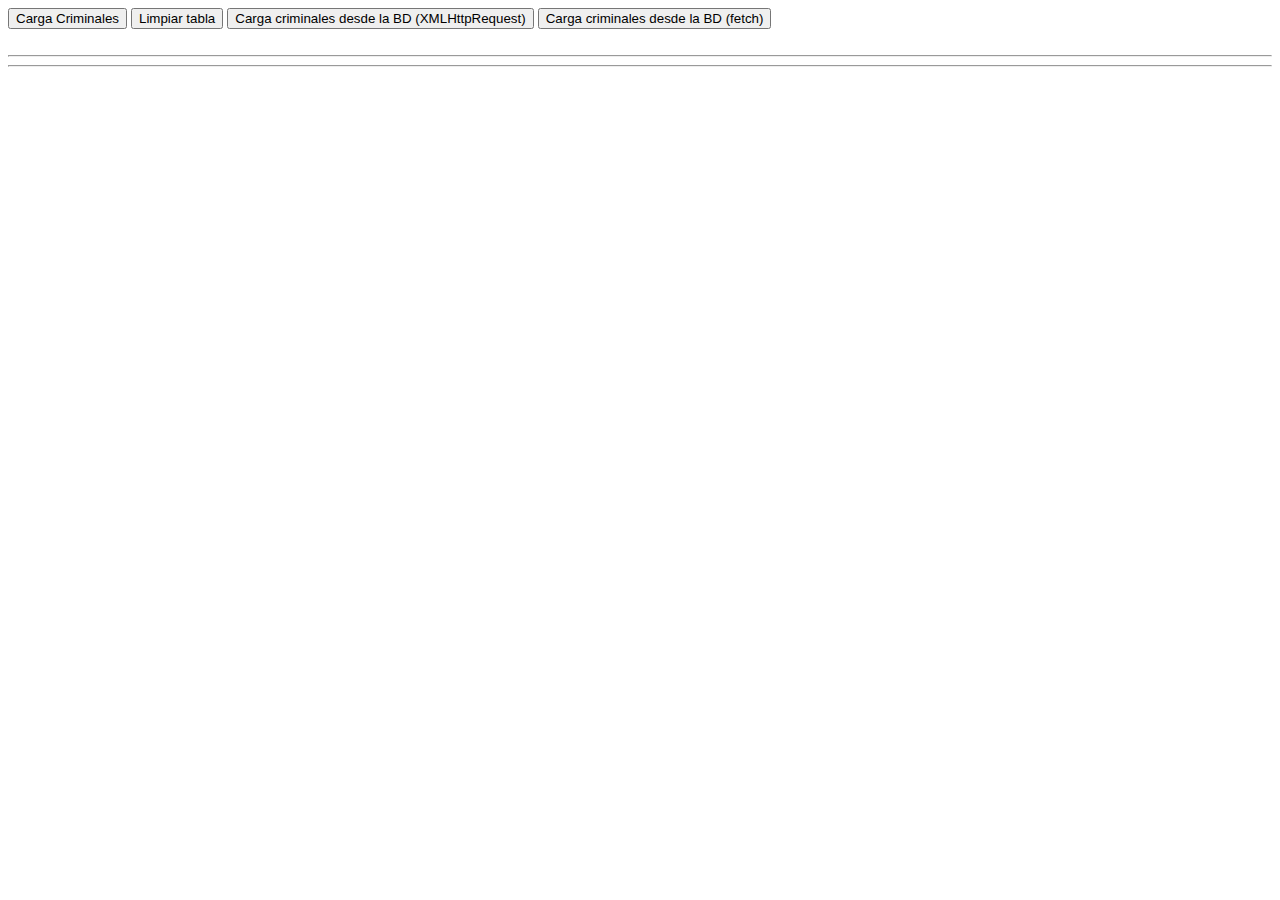
<file: U7 - Entregable 22-23 FBI/index.html>
<!DOCTYPE html>
<html lang="en">
<head>
    <meta charset="UTF-8">
    <meta http-equiv="X-UA-Compatible" content="IE=edge">
    <meta name="viewport" content="width=device-width, initial-scale=1.0">
    <script defer src="app.js"></script>
    <link rel="stylesheet" href="style.css">
    <title>FBI</title>
</head>
<body>
    
    <button id="cargaCriminales">Carga Criminales</button>
    <button id="limpiarTabla">Limpiar tabla</button>
    <button id="cargaCriminalesXMLHttpRequest">Carga criminales desde la BD (XMLHttpRequest)</button>
    <button id="cargaCriminalesfetch">Carga criminales desde la BD (fetch)</button>
    <br><br>
    <hr>
    <div id="respuesta"></div>
    <hr>
    <br><br>
    <div id="tabla"></div>
</body>
</html>
</file>
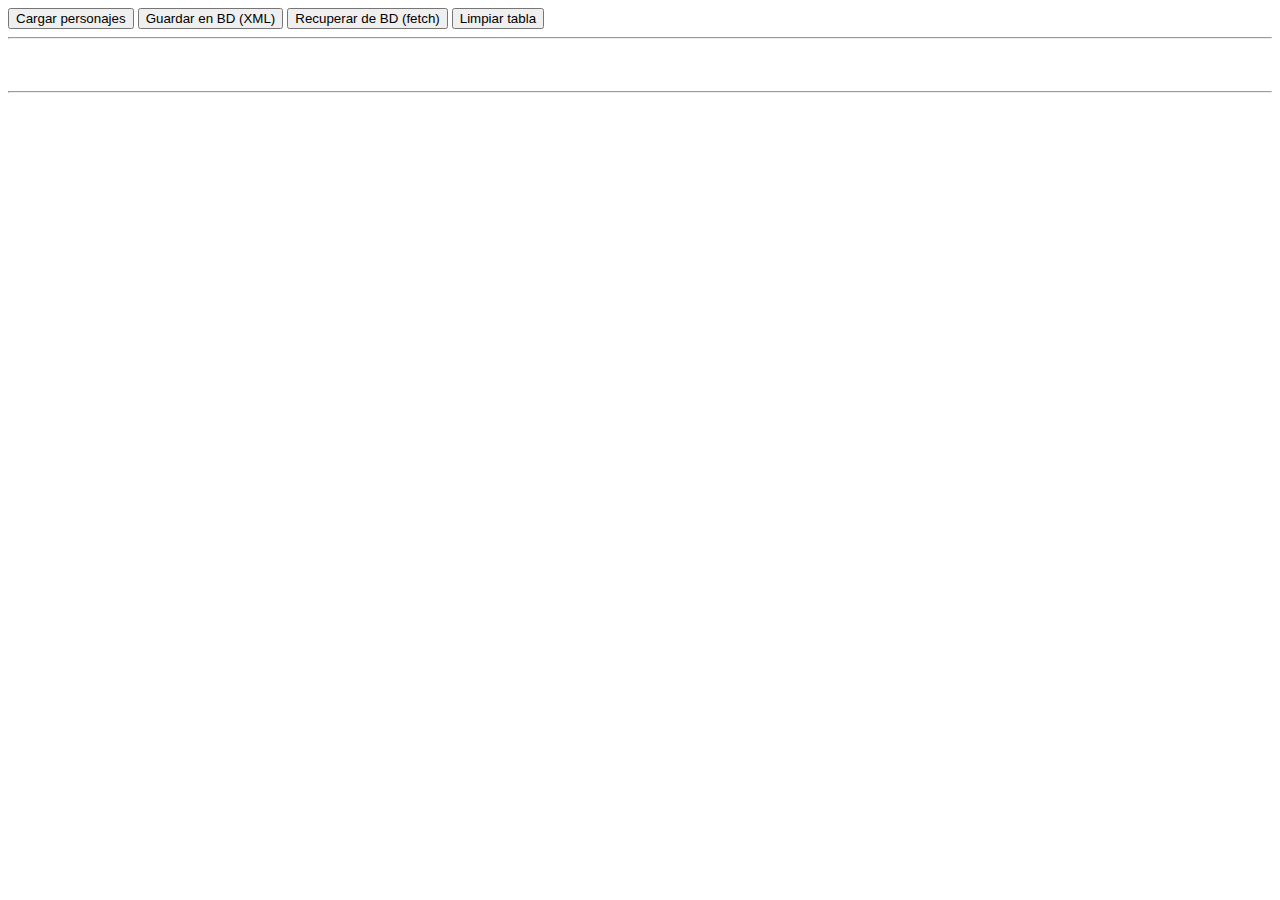
<file: U7 - Examen Marvel/index.html>
<!DOCTYPE html>
<html lang="es">

<head>
    <meta charset="UTF-8">
    <meta http-equiv="X-UA-Compatible" content="IE=edge">
    <meta name="viewport" content="width=device-width, initial-scale=1.0">
    <link rel="stylesheet" href="style.css">
    <script defer src="app.js"></script>
    <title>Marvel</title>

    <link href="https://cdn.jsdelivr.net/npm/bootstrap@5.3.0-alpha1/dist/css/bootstrap.min.css" rel="stylesheet"
        integrity="sha384-GLhlTQ8iRABdZLl6O3oVMWSktQOp6b7In1Zl3/Jr59b6EGGoI1aFkw7cmDA6j6gD" crossorigin="anonymous">
    <link rel="stylesheet" href="https://cdn.jsdelivr.net/npm/bootstrap-icons@1.10.3/font/bootstrap-icons.css">
    <script defer src="https://cdn.jsdelivr.net/npm/bootstrap@5.3.0-alpha1/dist/js/bootstrap.bundle.min.js"
        integrity="sha384-w76AqPfDkMBDXo30jS1Sgez6pr3x5MlQ1ZAGC+nuZB+EYdgRZgiwxhTBTkF7CXvN"
        crossorigin="anonymous"></script>
    
</head>

<body>
    <button class="btn btn-primary" id="cargarPersonajes">Cargar personajes</button>
    <button class="btn btn-primary" id="guardarXML">Guardar en BD (XML)</button>
    <button class="btn btn-primary" id="recuperarFetch">Recuperar de BD (fetch)</button>
    <button class="btn btn-primary" id="limpiarTabla">Limpiar tabla</button>

    <br>
    <hr><br>

    <div id="trazas"></div>

    <br>
    <hr><br>

    <div id="personajes"></div>
</body>

</html>
</file>
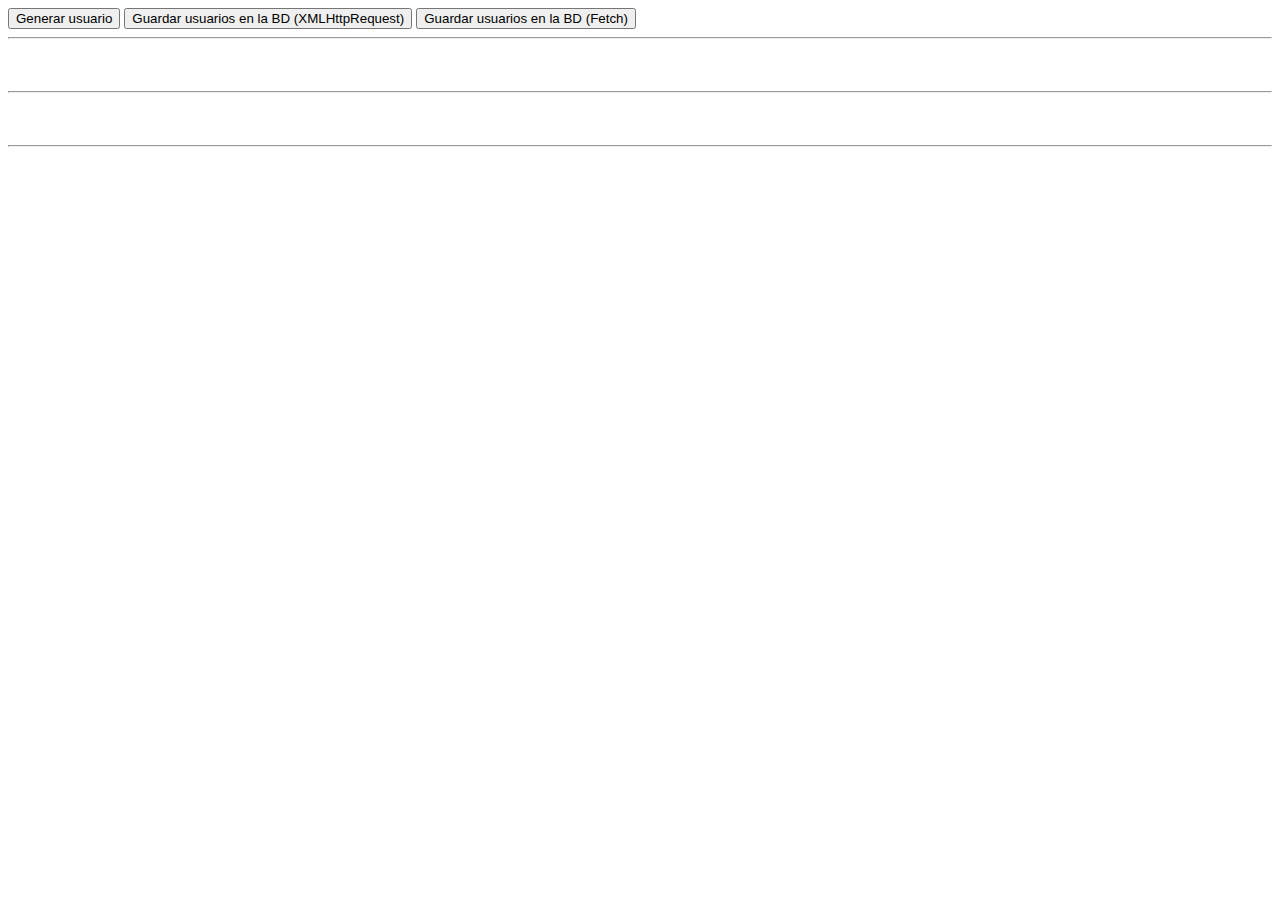
<file: U7 - RandomUser/index.html>
<!DOCTYPE html>
<html lang="es">
<head>
    <meta charset="UTF-8">
    <meta http-equiv="X-UA-Compatible" content="IE=edge">
    <meta name="viewport" content="width=device-width, initial-scale=1.0">
    <link rel="stylesheet" href="style.css">
    <script defer src="app.js"></script>
    <title>RandomUser</title>
</head>
<body>
    <button id="generarUsuario">Generar usuario</button>
    <button id="guardarXMLHttpRequest">Guardar usuarios en la BD (XMLHttpRequest)</button>
    <button id="guardarFetch">Guardar usuarios en la BD (Fetch)</button>
    <br>
    <hr>
    <br>
    <div id="respuesta"></div>
    <br>
    <hr>
    <br>
    <div id="usuario"></div>
    <br>
    <hr>
    <br>
    <table id="tablaUsuarios"></table>
</body>
</html>
</file>
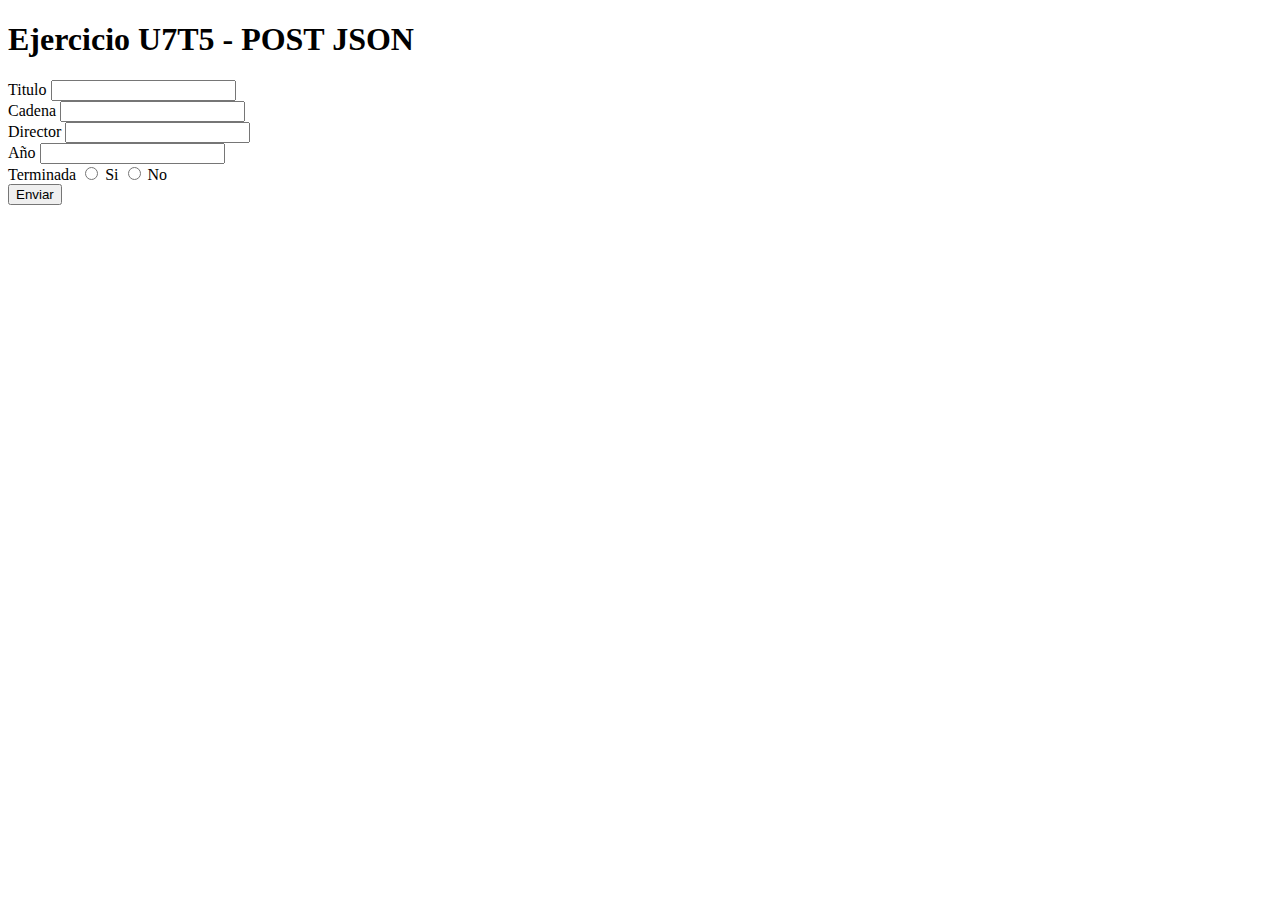
<file: U7T5/index.html>
<!DOCTYPE html>
<html lang="en">

<head>
    <meta charset="UTF-8">
    <meta http-equiv="X-UA-Compatible" content="IE=edge">
    <meta name="viewport" content="width=device-width, initial-scale=1.0">
    <title>U7T5</title>
    <script defer src="app.js"></script>
    <link rel="stylesheet" href="style.css">
</head>

<body>
    <h1>Ejercicio U7T5 - POST JSON</h1>
    <!-- Titulo -->
    <label for="titulo">Titulo</label>
    <input type="text" name="titulo" id="titulo">
    <br>
    <!-- Cadena -->
    <label for="cadena">Cadena</label>
    <input type="text" name="cadena" id="cadena">
    <br>
    <!-- Director -->
    <label for="director">Director</label>
    <input type="text" name="director" id="director">
    <br>
    <!-- Año -->
    <label for="anyo">Año</label>
    <input type="number" name="anyo" id="anyo">
    <br>
    <!-- Terminada -->
    <label for="terminada">Terminada</label>
    <input type="radio" id="si" name="terminada" value="si">
    <label for="html">Si</label>
    <input type="radio" id="No" name="terminada" value="No">
    <label for="css">No</label>
    <br>
    <button id="boton">Enviar</button>
    <br><br>
    <div id="resultado"></div>
</body>

</html>
</file>
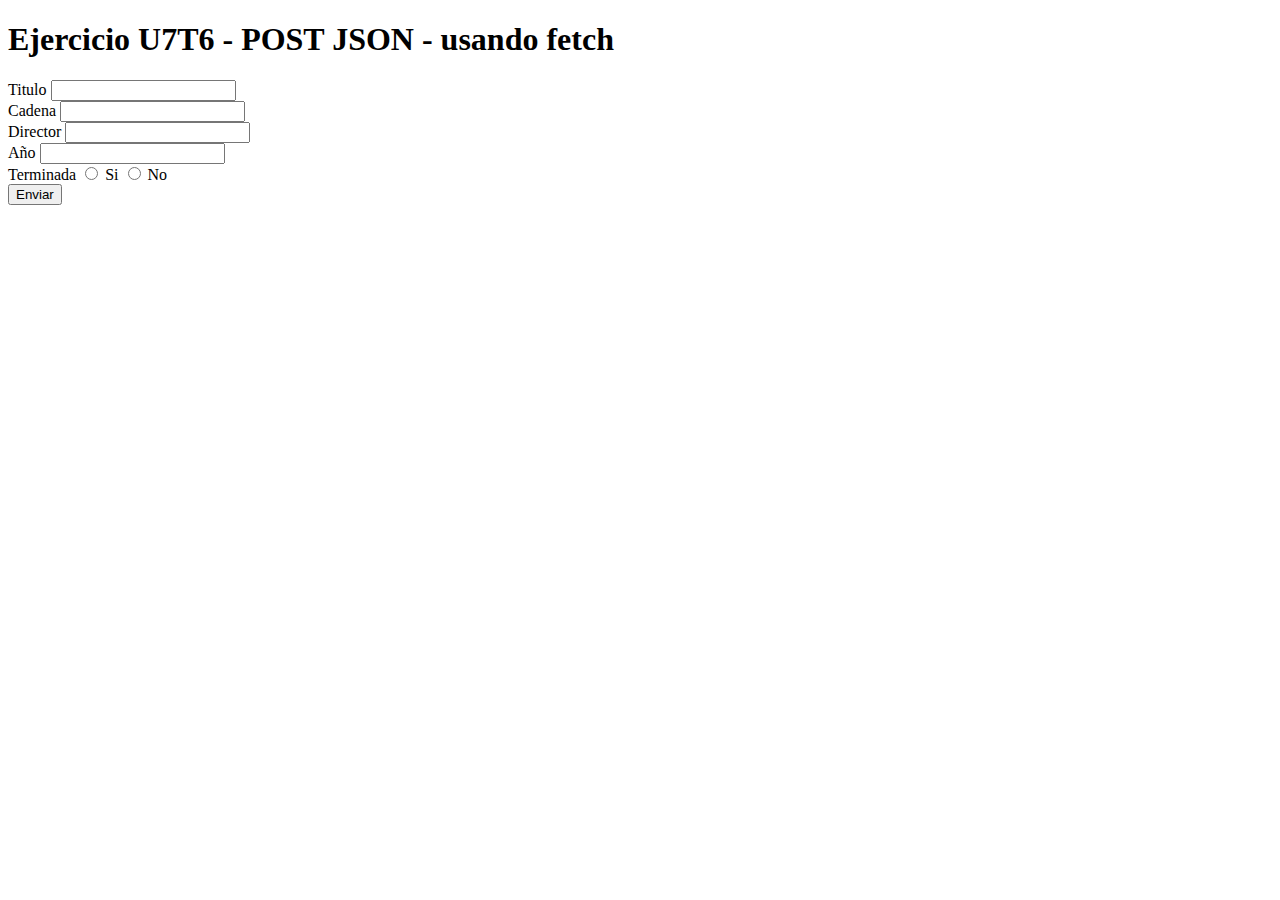
<file: U7T6/index.html>
<!DOCTYPE html>
<html lang="en">

<head>
    <meta charset="UTF-8">
    <meta http-equiv="X-UA-Compatible" content="IE=edge">
    <meta name="viewport" content="width=device-width, initial-scale=1.0">
    <title>U7T6</title>
    <script defer src="app.js"></script>
    <link rel="stylesheet" href="style.css">
</head>

<body>
    <h1>Ejercicio U7T6 - POST JSON - usando fetch</h1>
    <!-- Titulo -->
    <label for="titulo">Titulo</label>
    <input type="text" name="titulo" id="titulo">
    <br>
    <!-- Cadena -->
    <label for="cadena">Cadena</label>
    <input type="text" name="cadena" id="cadena">
    <br>
    <!-- Director -->
    <label for="director">Director</label>
    <input type="text" name="director" id="director">
    <br>
    <!-- Año -->
    <label for="anyo">Año</label>
    <input type="number" name="anyo" id="anyo">
    <br>
    <!-- Terminada -->
    <label for="terminada">Terminada</label>
    <input type="radio" id="si" name="terminada" value="si">
    <label for="html">Si</label>
    <input type="radio" id="No" name="terminada" value="No">
    <label for="css">No</label>
    <br>
    <button id="boton">Enviar</button>
    <br><br>
    <div id="resultado"></div>
</body>

</html>
</file>
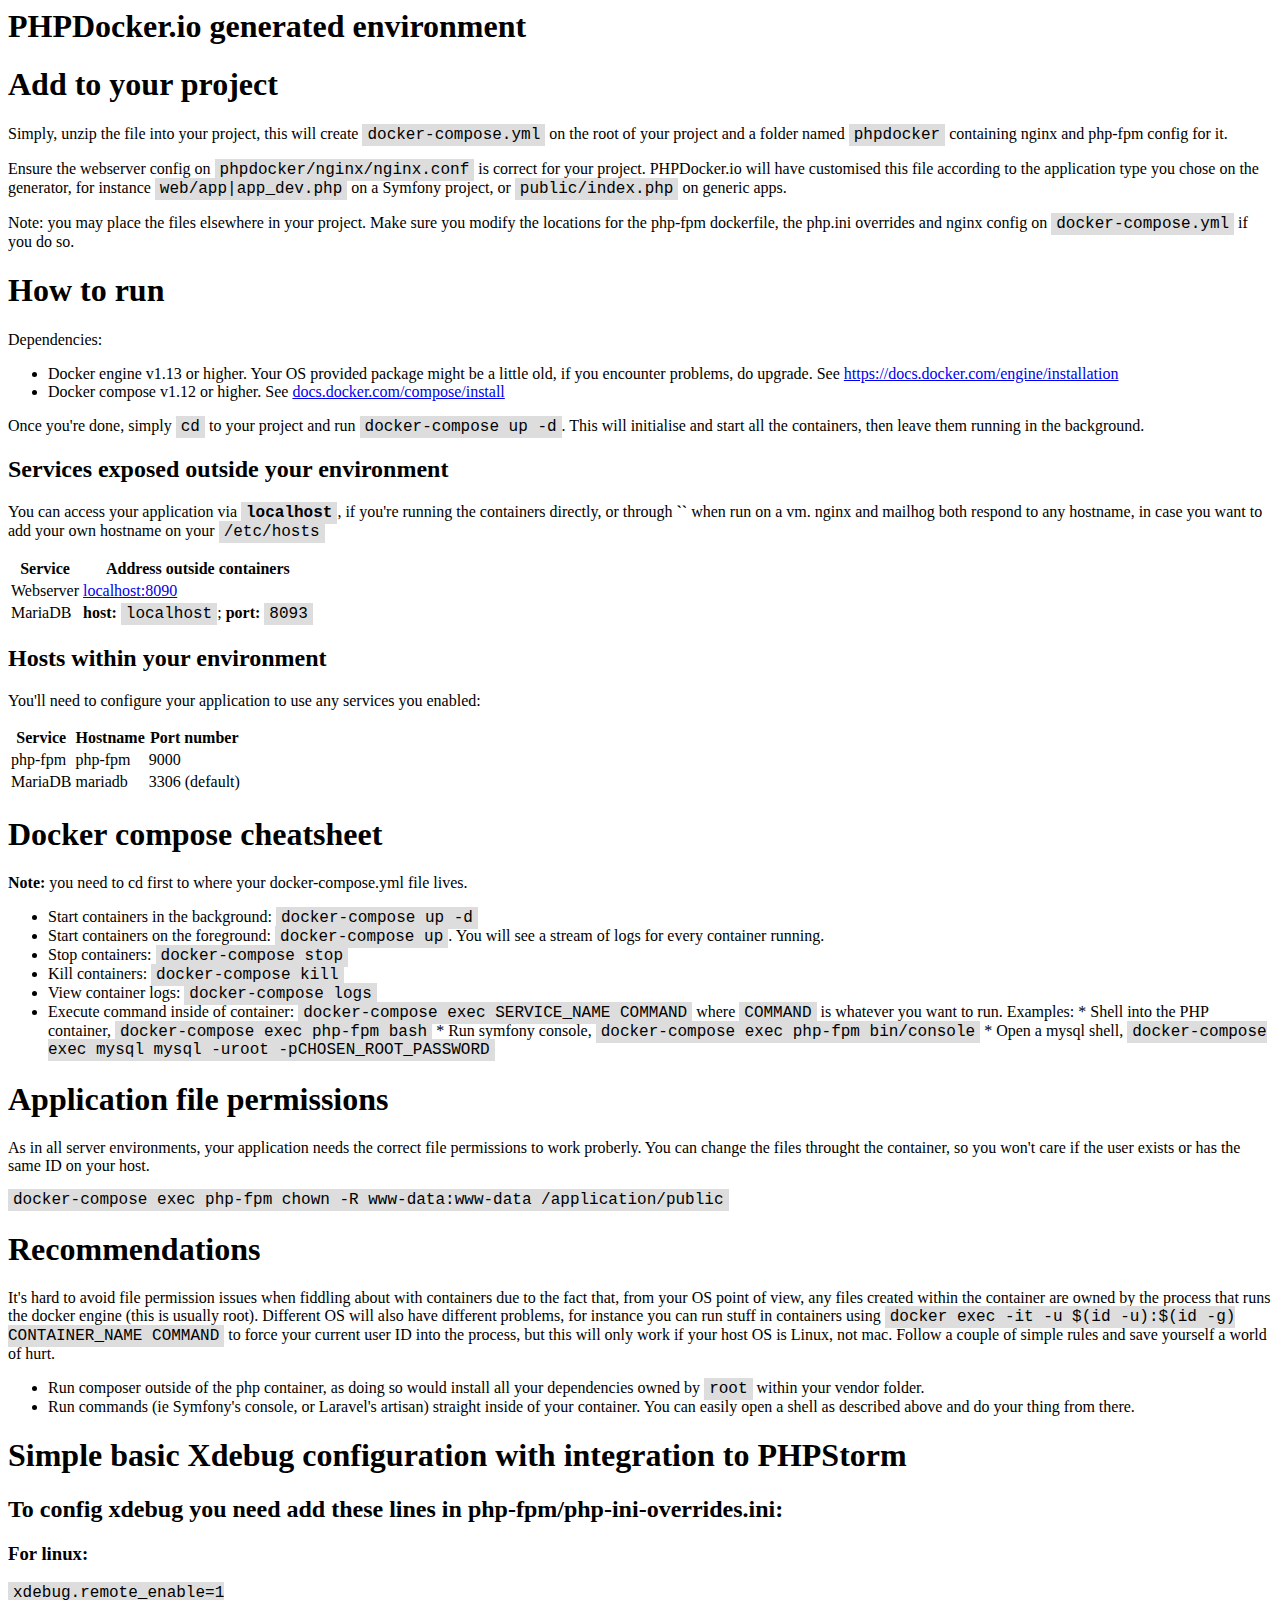
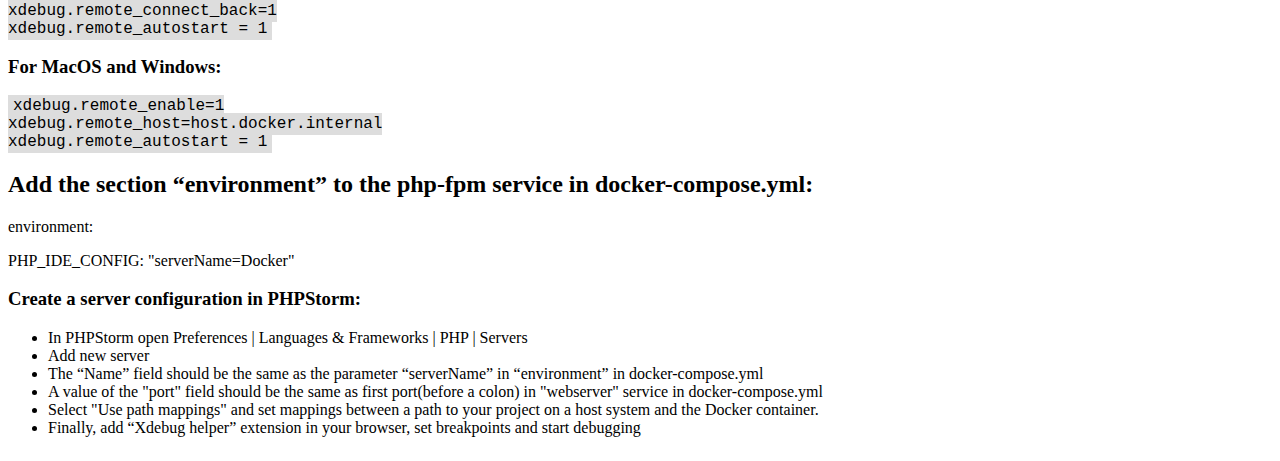
<file: phpdocker/README.html>
<html>
<head>
    <title>PHPDocker.io Readme</title>
    <link rel="stylesheet" href="http://yui.yahooapis.com/pure/0.6.0/pure-min.css">

    <style>
        code {
            background-color : #ddd;
            padding          : 2px 5px;
            font-family      : monospace;
            font-size        : 16px;
        }
    </style>
</head>
<body>

<div class="pure-g">
    <div class="pure-u-1-24"></div>
    <div class="pure-u-22-24">
        <h1>PHPDocker.io generated environment</h1>

<h1>Add to your project</h1>

<p>Simply, unzip the file into your project, this will create <code>docker-compose.yml</code> on the root of your project and a folder named <code>phpdocker</code> containing nginx and php-fpm config for it.</p>

<p>Ensure the webserver config on <code>phpdocker/nginx/nginx.conf</code> is correct for your project. PHPDocker.io will have customised this file according to the application type you chose on the generator, for instance <code>web/app|app_dev.php</code> on a Symfony project, or <code>public/index.php</code> on generic apps.</p>

<p>Note: you may place the files elsewhere in your project. Make sure you modify the locations for the php-fpm dockerfile, the php.ini overrides and nginx config on <code>docker-compose.yml</code> if you do so.</p>

<h1>How to run</h1>

<p>Dependencies:</p>

<ul>
<li>Docker engine v1.13 or higher. Your OS provided package might be a little old, if you encounter problems, do upgrade. See <a href="https://docs.docker.com/engine/installation">https://docs.docker.com/engine/installation</a></li>
<li>Docker compose v1.12 or higher. See <a href="https://docs.docker.com/compose/install/">docs.docker.com/compose/install</a></li>
</ul>

<p>Once you're done, simply <code>cd</code> to your project and run <code>docker-compose up -d</code>. This will initialise and start all the containers, then leave them running in the background.</p>

<h2>Services exposed outside your environment</h2>

<p>You can access your application via <strong><code>localhost</code></strong>, if you're running the containers directly, or through <strong>``</strong> when run on a vm. nginx and mailhog both respond to any hostname, in case you want to add your own hostname on your <code>/etc/hosts</code></p>

<table>
<thead>
<tr>
  <th>Service</th>
  <th>Address outside containers</th>
</tr>
</thead>
<tbody>
<tr>
  <td>Webserver</td>
  <td><a href="http://localhost:8090">localhost:8090</a></td>
</tr>
<tr>
  <td>MariaDB</td>
  <td><strong>host:</strong> <code>localhost</code>; <strong>port:</strong> <code>8093</code></td>
</tr>
</tbody>
</table>

<h2>Hosts within your environment</h2>

<p>You'll need to configure your application to use any services you enabled:</p>

<table>
<thead>
<tr>
  <th>Service</th>
  <th>Hostname</th>
  <th>Port number</th>
</tr>
</thead>
<tbody>
<tr>
  <td>php-fpm</td>
  <td>php-fpm</td>
  <td>9000</td>
</tr>
<tr>
  <td>MariaDB</td>
  <td>mariadb</td>
  <td>3306 (default)</td>
</tr>
</tbody>
</table>

<h1>Docker compose cheatsheet</h1>

<p><strong>Note:</strong> you need to cd first to where your docker-compose.yml file lives.</p>

<ul>
<li>Start containers in the background: <code>docker-compose up -d</code></li>
<li>Start containers on the foreground: <code>docker-compose up</code>. You will see a stream of logs for every container running.</li>
<li>Stop containers: <code>docker-compose stop</code></li>
<li>Kill containers: <code>docker-compose kill</code></li>
<li>View container logs: <code>docker-compose logs</code></li>
<li>Execute command inside of container: <code>docker-compose exec SERVICE_NAME COMMAND</code> where <code>COMMAND</code> is whatever you want to run. Examples:
    * Shell into the PHP container, <code>docker-compose exec php-fpm bash</code>
    * Run symfony console, <code>docker-compose exec php-fpm bin/console</code>
    * Open a mysql shell, <code>docker-compose exec mysql mysql -uroot -pCHOSEN_ROOT_PASSWORD</code></li>
</ul>

<h1>Application file permissions</h1>

<p>As in all server environments, your application needs the correct file permissions to work proberly. You can change the files throught the container, so you won't care if the user exists or has the same ID on your host.</p>

<p><code>docker-compose exec php-fpm chown -R www-data:www-data /application/public</code></p>

<h1>Recommendations</h1>

<p>It's hard to avoid file permission issues when fiddling about with containers due to the fact that, from your OS point of view, any files created within the container are owned by the process that runs the docker engine (this is usually root). Different OS will also have different problems, for instance you can run stuff in containers using <code>docker exec -it -u $(id -u):$(id -g) CONTAINER_NAME COMMAND</code> to force your current user ID into the process, but this will only work if your host OS is Linux, not mac. Follow a couple of simple rules and save yourself a world of hurt.</p>

<ul>
<li>Run composer outside of the php container, as doing so would install all your dependencies owned by <code>root</code> within your vendor folder.</li>
<li>Run commands (ie Symfony's console, or Laravel's artisan) straight inside of your container. You can easily open a shell as described above and do your thing from there.</li>
</ul>

<h1>Simple basic Xdebug configuration with integration to PHPStorm</h1>

<h2>To config xdebug you need add these lines in php-fpm/php-ini-overrides.ini:</h2>

<h3>For linux:</h3>

<pre><code>xdebug.remote_enable=1
xdebug.remote_connect_back=1
xdebug.remote_autostart = 1
</code></pre>

<h3>For MacOS and Windows:</h3>

<pre><code>xdebug.remote_enable=1
xdebug.remote_host=host.docker.internal
xdebug.remote_autostart = 1
</code></pre>

<h2>Add the section “environment” to the php-fpm service in docker-compose.yml:</h2>

<p>environment:</p>

<p>PHP_IDE_CONFIG: "serverName=Docker"</p>

<h3>Create a server configuration in PHPStorm:</h3>

<ul>
<li>In PHPStorm open Preferences | Languages &amp; Frameworks | PHP | Servers</li>
<li>Add new server</li>
<li>The “Name” field should be the same as the parameter “serverName” in “environment” in docker-compose.yml</li>
<li>A value of the "port" field should be the same as first port(before a colon) in "webserver" service in docker-compose.yml</li>
<li>Select "Use path mappings" and set mappings between a path to your project on a host system and the Docker container.</li>
<li>Finally, add “Xdebug helper” extension in your browser, set breakpoints and start debugging</li>
</ul>
    </div>
    <div class="pure-u-1-24"></div>
</div>

<script>
    var tables = document.getElementsByTagName('table');
    for (var i = 0; i < tables.length; i++) {
        tables[i].className = "pure-table";
    }
</script>
</body>
</html>
</file>
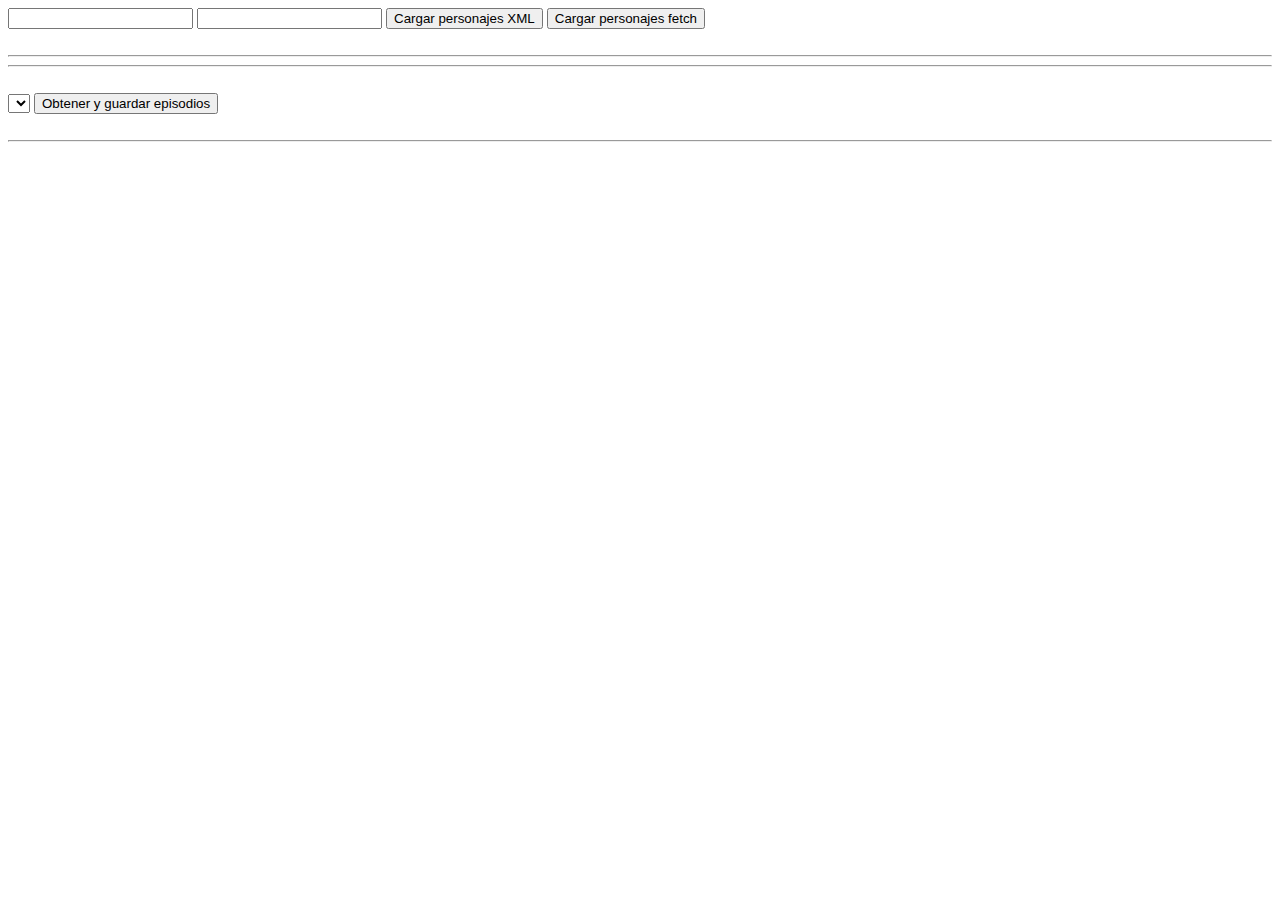
<file: U7 - Examen Rick and Morty/indes.html>
<!DOCTYPE html>
<html lang="es">
<head>
    <meta charset="UTF-8">
    <meta http-equiv="X-UA-Compatible" content="IE=edge">
    <meta name="viewport" content="width=device-width, initial-scale=1.0">
    <link rel="stylesheet" href="style.css">
    <script defer src="app.js"></script>
    <title>Rick and Morty</title>
</head>
<body>
    <input type="number" name="min" id="min">
    <input type="number" name="max" id="max">
    <button id="cargaXML">Cargar personajes XML</button>
    <button id="cargaFetch">Cargar personajes fetch</button>
    <br><br>
    <hr>
    <div id="divRespuesta"></div>
    <hr>
    <br>
    <select name="selectPersonajes" id="selectPersonajes"></select>
    <button id="obtenerEpisodios">Obtener y guardar episodios</button>
    <br><br>
    <hr>
    <br><br>
    <div id="divPersonajes"></div>
</body>
</html>
</file>
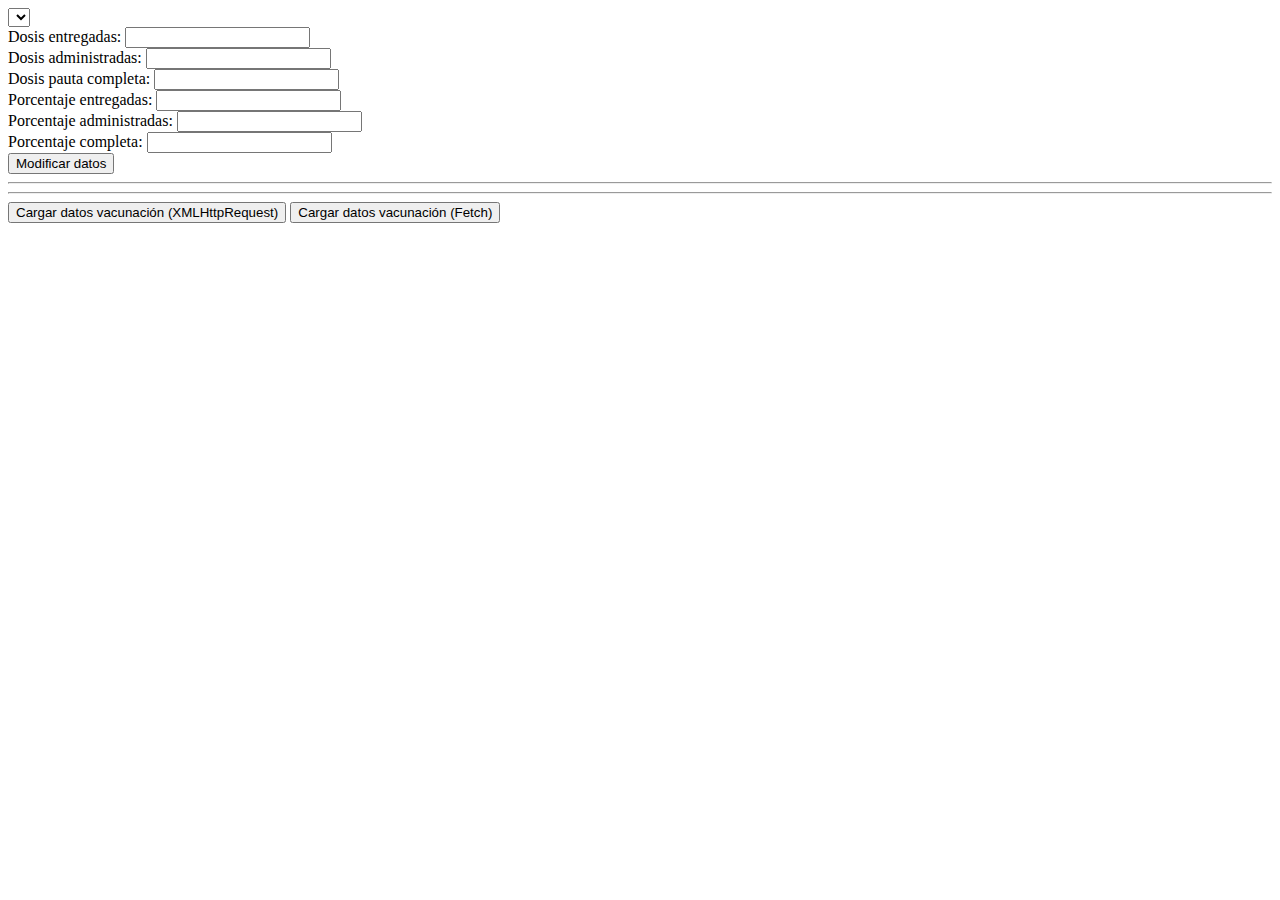
<file: U7_vacunacion_tarde/u7_vacunacion_bis.html>
<!DOCTYPE html>
<html lang="en">

<head>
  <meta charset="UTF-8">
  <meta http-equiv="X-UA-Compatible" content="IE=edge">
  <meta name="viewport" content="width=device-width, initial-scale=1.0">
  <script defer src="u7_vacunacion_bis.js"></script>
  <title>U7_vacunacion_bis</title>
</head>

<body>
  <select id="select_comunidades">

  </select>
  <div>
    <label for="dosis_entregadas">Dosis entregadas: </label>
    <input type="number" id="dosis_entregadas">
  </div>
  <div>
    <label for="dosis_administradas">Dosis administradas: </label>
    <input type="number" id="dosis_administradas">
  </div>
  <div>
    <label for="dosis_pautacompleta">Dosis pauta completa: </label>
    <input type="number" id="dosis_pautacompletas">
  </div>
  <div>
    <label for="por_entregadas">Porcentaje entregadas: </label>
    <input type="number" id="por_entregadas">
  </div>
  <div>
    <label for="por_poblacion_admin">Porcentaje administradas: </label>
    <input type="number" id="por_poblacion_admin">
  </div>
  <div>
    <label for="por_poblacion_completa">Porcentaje completa: </label>
    <input type="number" id="por_poblacion_completa">
  </div>

  <button id="modificar_datos">Modificar datos </button>

  <hr>

  <div id="resultados"></div>

  <hr>

  <button id="cargar_datos_xml">Cargar datos vacunación (XMLHttpRequest)</button>
  <button id="cargar_datos_fetch">Cargar datos vacunación (Fetch)</button>

  <div id="tabla">

  </div>


</body>

</html>
</file>
<file: U7 - Entregable 22-23 FBI/style.css>
#tabla {
    font-family: Arial, Helvetica, sans-serif;
    border-collapse: collapse;
    width: 100%;
}

#tabla td,
#tabla th {
    border: 1px solid #ddd;
    padding: 8px;
}

#tabla tr:nth-child(even) {
    background-color: #f2f2f2;
}

#tabla tr:hover {
    background-color: #ddd;
}

#tabla th {
    padding-top: 12px;
    padding-bottom: 12px;
    text-align: left;
    background-color: #3e4dd8;
    color: white;
}

img {
    width: 100px;
  }
</file>
<file: U7 - Examen Marvel/style.css>
#tabla {
    font-family: Arial, Helvetica, sans-serif;
    border-collapse: collapse;
    width: 100%;
}

#tabla td,
#tabla th {
    border: 1px solid #ddd;
    padding: 8px;
}

#tabla tr:nth-child(even) {
    background-color: #f2f2f2;
}

#tabla tr:hover {
    background-color: #ddd;
}

#tabla th {
    padding-top: 12px;
    padding-bottom: 12px;
    text-align: left;
    background-color: #3e4dd8;
    color: white;
}

img {
    width: 100px;
  }
</file>
<file: U7 - RandomUser/style.css>
table {
    font-family: Arial, Helvetica, sans-serif;
    border-collapse: collapse;
    width: 100%;
}

table td,
table th {
    border: 1px solid #ddd;
    padding: 8px;
}

table tr:nth-child(even) {
    background-color: #f2f2f2;
}

table tr:hover {
    background-color: #ddd;
}

table th {
    padding-top: 12px;
    padding-bottom: 12px;
    text-align: left;
    background-color: #3e4dd8;
    color: white;
}

img {
    width: 100px;
  }
</file>
<file: U7T5/style.css>
table {
    font-family: arial, sans-serif;
    border-collapse: collapse;
    width: 100%;
  }
  
  td, th {
    border: 1px solid #dddddd;
    text-align: left;
    padding: 8px;
  }
  
  tr:nth-child(even) {
    background-color: #dddddd;
  }

  img {
    width: 50px;
  }
</file>
<file: U7T6/style.css>
table {
    font-family: arial, sans-serif;
    border-collapse: collapse;
    width: 100%;
  }
  
  td, th {
    border: 1px solid #dddddd;
    text-align: left;
    padding: 8px;
  }
  
  tr:nth-child(even) {
    background-color: #dddddd;
  }

  img {
    width: 50px;
  }
</file>
<file: U7 - Examen Rick and Morty/style.css>
table {
    font-family: Arial, Helvetica, sans-serif;
    border-collapse: collapse;
    width: 100%;
}

table td,
table th {
    border: 1px solid #ddd;
    padding: 8px;
}

table tr:nth-child(even) {
    background-color: #f2f2f2;
}

table tr:hover {
    background-color: #ddd;
}

table th {
    padding-top: 12px;
    padding-bottom: 12px;
    text-align: left;
    background-color: #3e4dd8;
    color: white;
}

img {
    width: 100px;
  }
</file>
